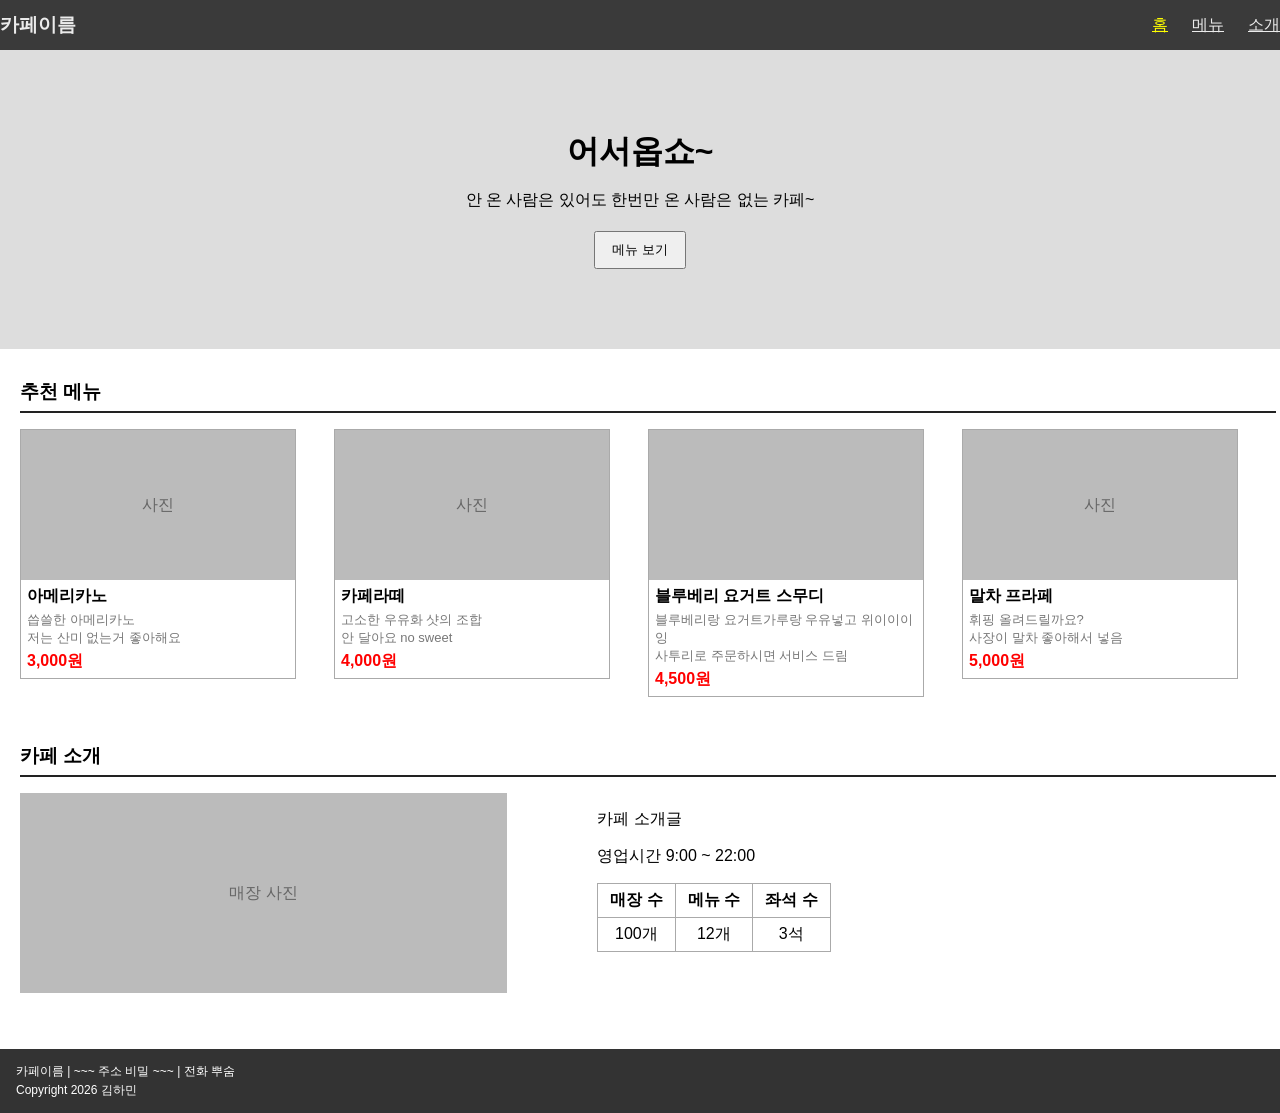
<file: index.html>
<!DOCTYPE html>
<html lang="ko">
<head>
  <meta charset="UTF-8">
  <meta name="viewport" content="width=device-width, initial-scale=1.0">
  <title>김하민 카페 소개</title>
  <link rel="stylesheet" href="./cafe.css">
  <link rel="stylesheet" href="./header.css">
  <link rel="stylesheet" href="./footer.css">
  <script defer src="./cafe.js"></script>
</head>
<body>
  <header>
    <h3>카페이름</h3>
    <nav>
      <a href="./index.html" class="active">홈</a>
      <a href="./menu.html">메뉴</a>
      <a href="./intro.html">소개</a>
    </nav>
  </header>

  <main>
    <section class="banner">
      <h2>어서옵쇼~</h2>
      <p>안 온 사람은 있어도 한번만 온 사람은 없는 카페~</p>
      <button onclick="menubogi();">메뉴 보기</button>
    </section>

    <section class="recommend">
      <h3>추천 메뉴</h3>
      <div class="menu-list">
        <div class="menu" id="menu01">
          <div class="photo">사진</div>
          <div class="info">
            <strong>아메리카노</strong>
            <p>씁쓸한 아메리카노<br>저는 산미 없는거 좋아해요</p>
            <span class="price">3,000원</span>
          </div>
        </div>

        <div class="menu" id="menu02">
          <div class="photo">사진</div>
          <div class="info">
            <strong>카페라떼</strong>
            <p>고소한 우유화 샷의 조합<br>안 달아요 no sweet</p>
            <span class="price">4,000원</span>
          </div>
        </div>
        
        <div class="menu" id="menu03">
          <div class="photo"></div>
          <div class="info">
            <strong>블루베리 요거트 스무디</strong>
            <p>블루베리랑 요거트가루랑 우유넣고 위이이이잉<br>사투리로 주문하시면 서비스 드림</p>
            <span class="price">4,500원</span>
          </div>
        </div>

        <div class="menu" id="menu04">
          <div class="photo">사진</div>
          <div class="info">
            <strong>말차 프라페</strong>
            <p>휘핑 올려드릴까요?<br>사장이 말차 좋아해서 넣음</p>
            <span class="price">5,000원</span>
          </div>
        </div>
      </div>
    </section>

    <section class="about">
      <h3>카페 소개</h3>
      <div class="about-content">
        <div class="store-photo">매장 사진</div>
        <div class="about-text">
          <p>카페 소개글</p>
          <p>영업시간 9:00 ~ 22:00</p>
          <table>
            <tr><th>매장 수</th><th>메뉴 수</th><th>좌석 수</th></tr>
            <tr><td>100개</td><td>12개</td><td>3석</td></tr>
          </table>
        </div>
      </div>
    </section>
  </main>

  <footer>
    <p>카페이름 | ~~~ 주소 비밀 ~~~ | 전화 뿌숨</p>
    <p>Copyright 2026 김하민</p>
  </footer>
</body>
</html>
</file>
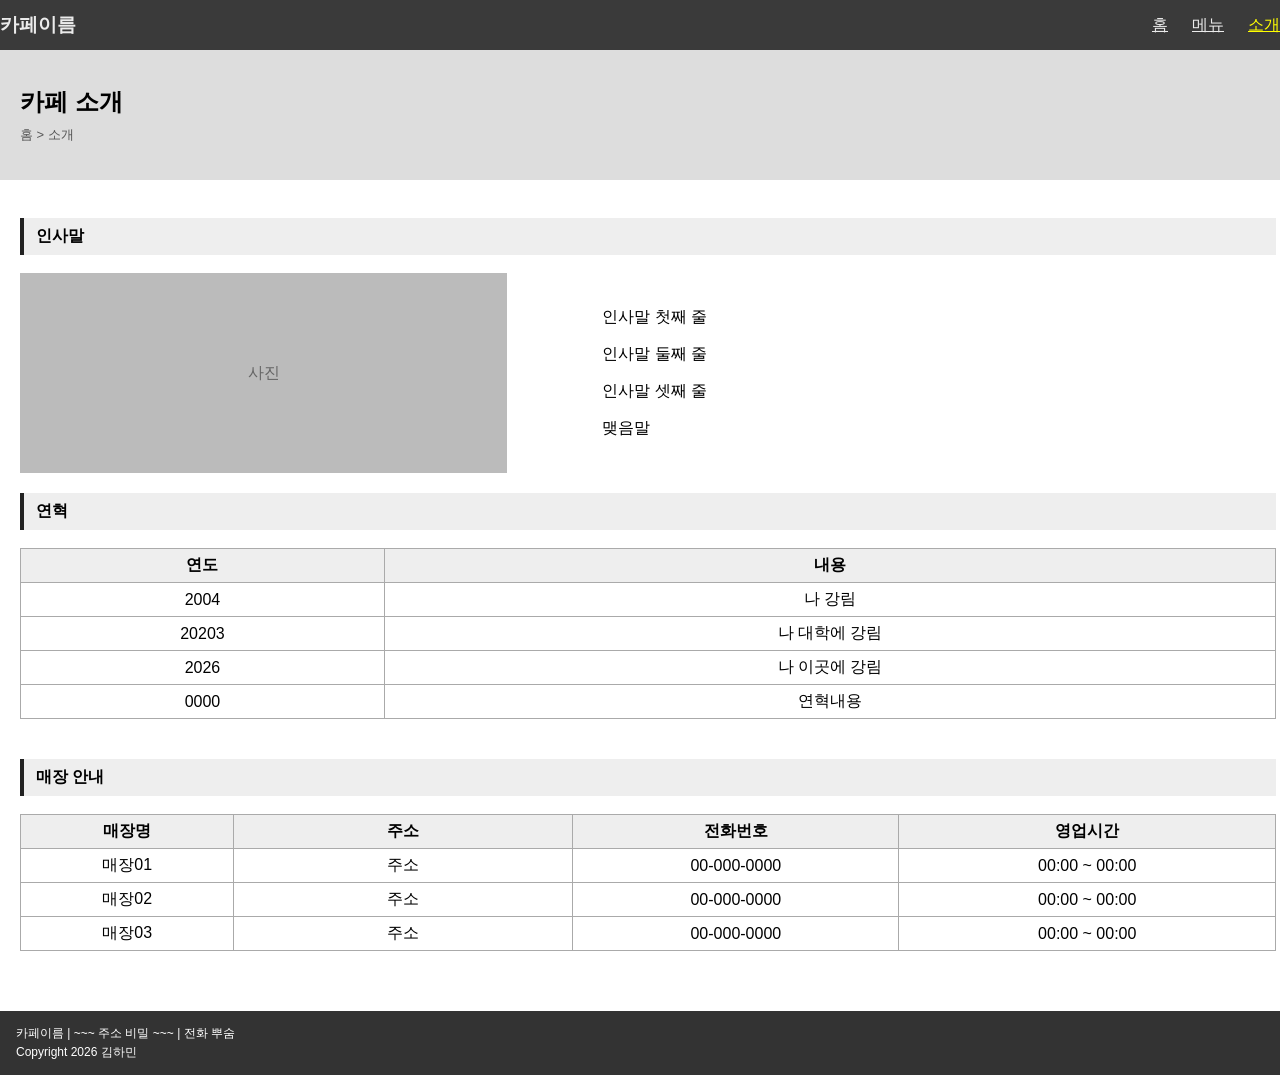
<file: intro.html>
<!DOCTYPE html>
<html lang="ko">
<head>
  <meta charset="UTF-8">
  <meta name="viewport" content="width=device-width, initial-scale=1.0">
  <title>김하민 카페 소개</title>
  <link rel="stylesheet" href="./cafe.css">
  <link rel="stylesheet" href="./header.css">
  <link rel="stylesheet" href="./footer.css">
  <link rel="stylesheet" href="./intro.css">
  <script defer src="./cafe.js"></script>
</head>
<body>
  <header>
    <h3>카페이름</h3>
    <nav>
      <a href="./index.html">홈</a>
      <a href="./menu.html">메뉴</a>
      <a href="./intro.html" class="active">소개</a>
    </nav>
  </header>

  <main class="intro-page">
    <section class="page-title">
      <h2>카페 소개</h2>
      <p>홈 > 소개</p>
    </section>

    <section class="greeting">
      <h3>인사말</h3>
      <div class="greeting-content">
        <div class="greeting-photo">사진</div>
        <div class="greeting-text">
          <p>인사말 첫째 줄</p>
          <p>인사말 둘째 줄</p>
          <p>인사말 셋째 줄</p>
          <p>맺음말</p>
        </div>
      </div>
    </section>

    <section class="history">
      <h3>연혁</h3>
      <table class="history-table">
        <tr>
          <th>연도</th>
          <th>내용</th>
        </tr>
        <tr>
          <td>2004</td>
          <td>나 강림</td>
        </tr>
        <tr>
          <td>20203</td>
          <td>나 대학에 강림</td>
        </tr>
        <tr>
          <td>2026</td>
          <td>나 이곳에 강림</td>
        </tr>
        <tr>
          <td>0000</td>
          <td>연혁내용</td>
        </tr>
      </table>
    </section>

    <section class="store">
      <h3>매장 안내</h3>
      <table class="store-table">
        <tr>
          <th>매장명</th>
          <th>주소</th>
          <th>전화번호</th>
          <th>영업시간</th>
        </tr>
        <tr>
          <td>매장01</td>
          <td>주소</td>
          <td>00-000-0000</td>
          <td>00:00 ~ 00:00</td>
        </tr>
        <tr>
          <td>매장02</td>
          <td>주소</td>
          <td>00-000-0000</td>
          <td>00:00 ~ 00:00</td>
        </tr>
        <tr>
          <td>매장03</td>
          <td>주소</td>
          <td>00-000-0000</td>
          <td>00:00 ~ 00:00</td>
        </tr>
      </table>
    </section>
  </main>

  <footer>
    <p>카페이름 | ~~~ 주소 비밀 ~~~ | 전화 뿌숨</p>
    <p>Copyright 2026 김하민</p>
  </footer>
</body>
</html>
</file>
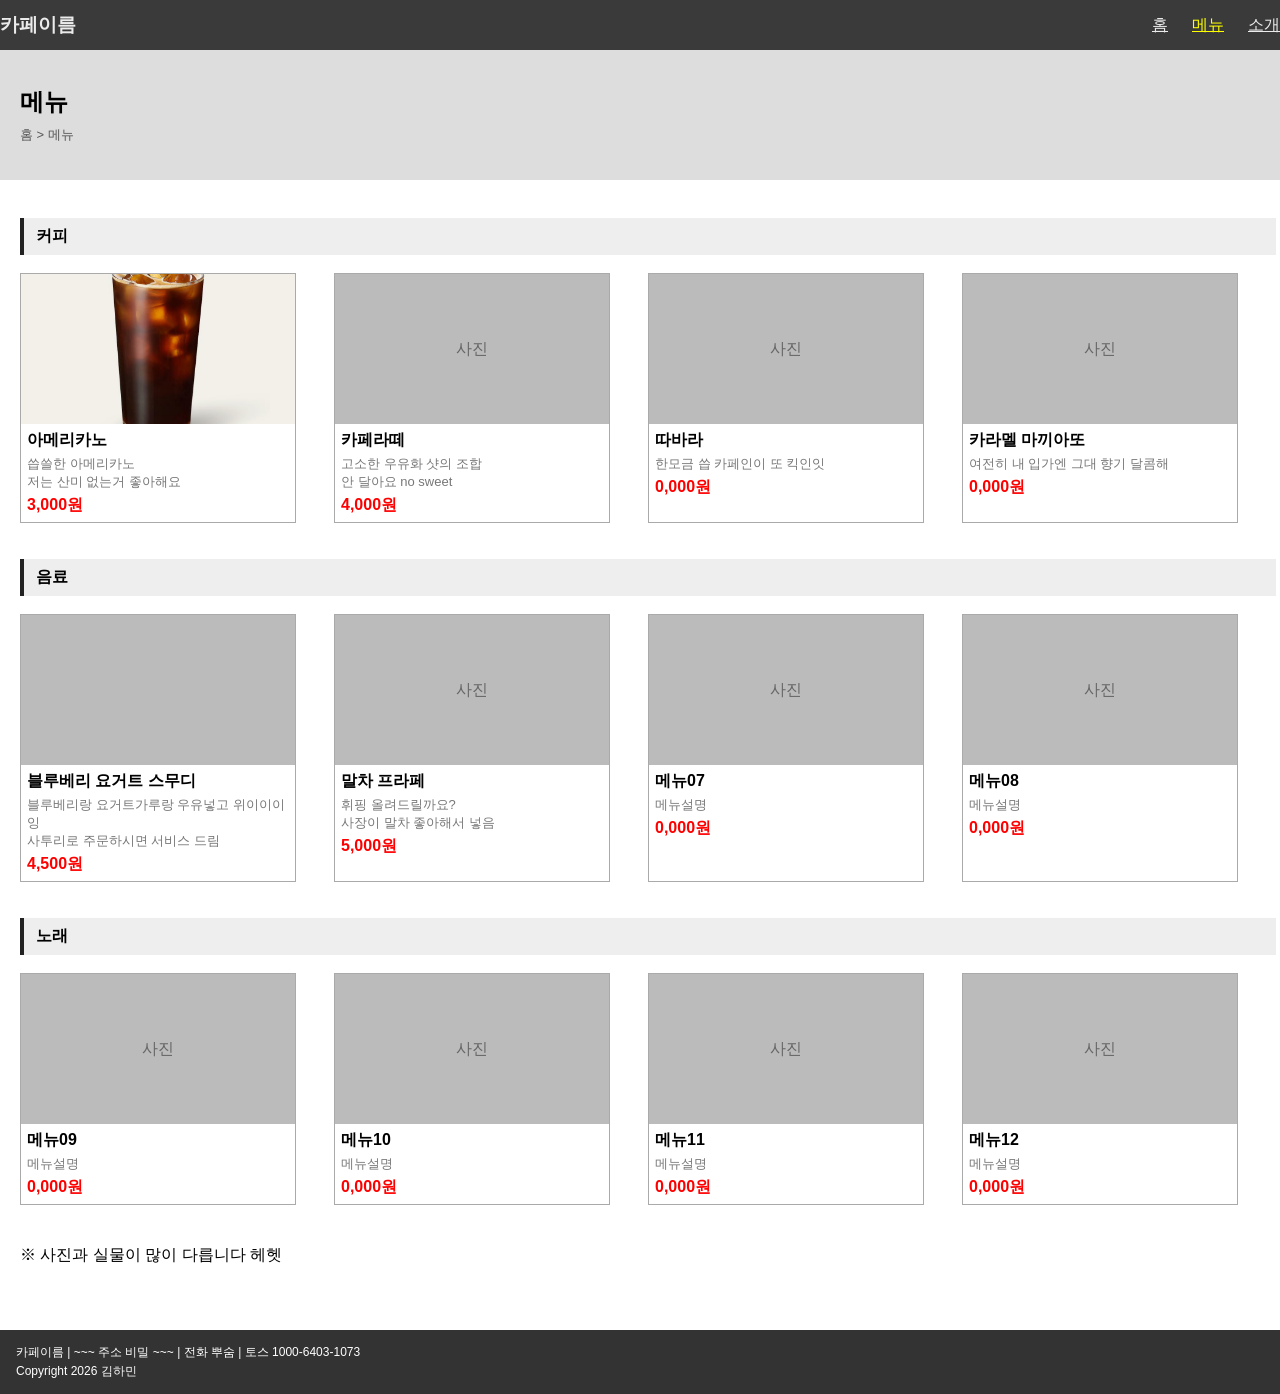
<file: menu.html>
<!DOCTYPE html>
<html lang="ko">
<head>
  <meta charset="UTF-8">
  <meta name="viewport" content="width=device-width, initial-scale=1.0">
  <title>김하민 카페 메뉴</title>
  <link rel="stylesheet" href="./cafe.css">
  <link rel="stylesheet" href="./header.css">
  <link rel="stylesheet" href="./footer.css">
  <link rel="stylesheet" href="./menu.css">
  <script defer src="./cafe.js"></script>
</head>
<body>
  <header>
    <h3>카페이름</h3>
    <nav>
      <a href="./index.html">홈</a>
      <a href="./menu.html" class="active">메뉴</a>
      <a href="./intro.html">소개</a>
    </nav>
  </header>

  <main class="menu-page">
    <section class="page-title">
      <h2>메뉴</h2>
      <p>홈 > 메뉴</p>
    </section>

    <section class="coffee">
      <h3>커피</h3>
      <div class="menu-list">
        <div class="menu" id="menu01">
          <div class="photo"><img src="./images/americano.jpg"></div>
          <div class="info">
            <strong>아메리카노</strong>
            <p>씁쓸한 아메리카노<br>저는 산미 없는거 좋아해요</p>
            <span class="price">3,000원</span>
          </div>
        </div>

        <div class="menu" id="menu02">
          <div class="photo">사진</div>
          <div class="info">
            <strong>카페라떼</strong>
            <p>고소한 우유화 샷의 조합<br>안 달아요 no sweet</p>
            <span class="price">4,000원</span>
          </div>
        </div>

        <div class="menu" id="menu05">
          <div class="photo">사진</div>
          <div class="info">
            <strong>따바라</strong>
            <p>한모금 씁 카페인이 또 킥인잇</p>
            <span class="price">0,000원</span>
          </div>
        </div>

        <div class="menu" id="menu06">
          <div class="photo">사진</div>
          <div class="info">
            <strong>카라멜 마끼아또</strong>
            <p>여전히 내 입가엔 그대 향기 달콤해</p>
            <span class="price">0,000원</span>
          </div>
        </div>
      </div>
    </section>

    <section class="drink">
      <h3>음료</h3>
      <div class="menu-list">
        <div class="menu" id="menu03">
          <div class="photo"></div>
          <div class="info">
            <strong>블루베리 요거트 스무디</strong>
            <p>블루베리랑 요거트가루랑 우유넣고 위이이이잉<br>사투리로 주문하시면 서비스 드림</p>
            <span class="price">4,500원</span>
          </div>
        </div>

        <div class="menu" id="menu04">
          <div class="photo">사진</div>
          <div class="info">
            <strong>말차 프라페</strong>
            <p>휘핑 올려드릴까요?<br>사장이 말차 좋아해서 넣음</p>
            <span class="price">5,000원</span>
          </div>
        </div>

        <div class="menu" id="menu07">
          <div class="photo">사진</div>
          <div class="info">
            <strong>메뉴07</strong>
            <p>메뉴설명</p>
            <span class="price">0,000원</span>
          </div>
        </div>

        <div class="menu" id="menu08">
          <div class="photo">사진</div>
          <div class="info">
            <strong>메뉴08</strong>
            <p>메뉴설명</p>
            <span class="price">0,000원</span>
          </div>
        </div>
      </div>
    </section>

    <section class="dessert">
      <h3>노래</h3>
      <div class="menu-list">
        <div class="menu" id="menu09">
          <div class="photo">사진</div>
          <div class="info">
            <strong>메뉴09</strong>
            <p>메뉴설명</p>
            <span class="price">0,000원</span>
          </div>
        </div>

        <div class="menu" id="menu10">
          <div class="photo">사진</div>
          <div class="info">
            <strong>메뉴10</strong>
            <p>메뉴설명</p>
            <span class="price">0,000원</span>
          </div>
        </div>

        <div class="menu" id="menu11">
          <div class="photo">사진</div>
          <div class="info">
            <strong>메뉴11</strong>
            <p>메뉴설명</p>
            <span class="price">0,000원</span>
          </div>
        </div>

        <div class="menu" id="menu12">
          <div class="photo">사진</div>
          <div class="info">
            <strong>메뉴12</strong>
            <p>메뉴설명</p>
            <span class="price">0,000원</span>
          </div>
        </div>
      </div>
    </section>

    <p class="notice">※ 사진과 실물이 많이 다릅니다 헤헷</p>
  </main>

  <footer>
    <p>카페이름 | ~~~ 주소 비밀 ~~~ | 전화 뿌숨 | 토스 1000-6403-1073</p>
    <p>Copyright 2026 김하민</p>
  </footer>
</body>
</html>
</file>
<file: cafe.css>
html {
  height: 100%;
}

body {
  margin: 0;
  min-height: 100vh;
  display: flex;
  flex-direction: column;
  font-family: "Malgun Gothic", sans-serif;
}

main {
  flex: 1;
  display: flex;
  flex-direction: column;
}

main > section {
  flex: 1 1 0;
  min-height: min-content;
  display: flex;
  flex-direction: column;
}

/* 배너 */
.banner {
  flex: 0 0 auto;
  display: flex;
  flex-direction: column;
  justify-content: center;
  align-items: center;
  padding: 80px 16px;
  background-color: #ddd;
  text-align: center;
}

.banner h2 {
  margin: 0 0 16px;
  font-size: 32px;
}

.banner p {
  margin: 0 0 20px;
}

.banner button {
  padding: 8px 16px;
  cursor: pointer;
}

/* 섹션 제목 + 아래 선 */
section h3 {
  margin: 30px 4px 16px 20px;
  padding-bottom: 6px;
  border-bottom: 2px solid #222;
}

/* 추천 메뉴 */
.menu-list {
  flex: 1;
  display: flex;
  align-items: flex-start;
  gap: 38px;
  padding: 0 42px 16px 20px;
}

.menu {
  flex: 1;
  display: flex;
  flex-direction: column;
  border: 1px solid #aaa;
}

.photo {
  flex: none;
  height: 150px;
  overflow: hidden;
  background-color: #bbb;
  display: flex;
  justify-content: center;
  align-items: center;
  color: #666;
}

.photo img {
  width: 100%;
  height: 100%;
  object-fit: cover;
  display: block;
}

.info {
  padding: 6px;
}

.info p {
  margin: 4px 0;
  font-size: 13px;
  color: #777;
}

.price {
  color: red;
  font-weight: bold;
}

/* 카페 소개 */
.about-content {
  flex: 1;
  display: flex;
  align-items: flex-start;
  gap: 90px;
  padding: 0 42px 16px 20px;
}

.store-photo {
  flex: 0 0 40%;
  height: 200px;
  background-color: #bbb;
  display: flex;
  justify-content: center;
  align-items: center;
  color: #666;
}

.store-photo img {
  width: 100%;
  height: 100%;
  object-fit: cover;
  display: block;
}

.about-text {
  flex: 1;
}

table {
  border-collapse: collapse;
}

th, td {
  border: 1px solid #aaa;
  padding: 6px 12px;
  text-align: center;
}
</file>
<file: header.css>
header{
  background-color: rgb(58, 58, 58);
  color: rgb(235, 235, 235);
  display: flex;
  justify-content: space-between;
  align-items: center;
}

nav{
  display: flex;
  gap:16px
}
a,
a:visited{
  color: rgb(235, 235, 235);
}
a.active{
  color:gold
}

header h3 {
  margin: 12px 0;
}

nav {
  display: flex;
  gap: 24px;
}

nav a.active {
  color: yellow;
}
</file>
<file: footer.css>
/* 푸터 */
footer {
  margin-top: 40px;
  padding: 12px 16px;
  background-color: #333;
  color: white;
  font-size: 12px;
}

footer p {
  margin: 2px 0;
}
</file>
<file: intro.css>
.intro-page > section {
  flex: none;
  min-height: auto;
  display: block;
}

/* 상단 회색 제목 영역 */
.page-title {
  background-color: #ddd;
  padding: 36px 20px;
}

.page-title h2 {
  margin: 0 0 8px;
}

.page-title p {
  margin: 0;
  font-size: 13px;
  color: #555;
}

/* 섹션 제목: 회색 바 + 왼쪽 굵은 선 */
.intro-page section h3 {
  margin: 20px 4px 18px 20px;
  padding: 8px 12px;
  background-color: #eee;
  border-left: 4px solid #222;
  border-bottom: none;
  font-size: 16px;
}

/* 제목 영역 바로 아래 첫 섹션은 여백을 더 줌 */
.page-title + section h3 {
  margin-top: 38px;
}

/* 인사말: 사진 + 글 */
.greeting-content {
  display: flex;
  align-items: center;
  gap: 95px;
  padding: 0 42px 0 20px;
}

.greeting-photo {
  flex: 0 0 40%;
  height: 200px;
  background-color: #bbb;
  display: flex;
  justify-content: center;
  align-items: center;
  color: #666;
  overflow: hidden;
}

.greeting-photo img {
  width: 100%;
  height: 100%;
  object-fit: cover;
  display: block;
}

.greeting-text {
  flex: 1;
}

.greeting-text p {
  margin: 0 0 16px;
}

.greeting-text p:last-child {
  margin-bottom: 0;
}

/* 표 공통: 가로 꽉 차게 */
.intro-page table {
  width: calc(100% - 24px);
  margin: 0 4px 20px 20px;
  border-collapse: collapse;
}

.intro-page th,
.intro-page td {
  border: 1px solid #aaa;
  padding: 6px 12px;
  text-align: center;
}

.intro-page th {
  background-color: #eee;
}

/* 칸 너비 */
.history-table th:first-child {
  width: 29%;
}

.store-table th:nth-child(1) {
  width: 17%;
}

.store-table th:nth-child(2) {
  width: 27%;
}

.store-table th:nth-child(3) {
  width: 26%;
}
</file>
<file: menu.css>
.menu-page > section {
  flex: none;
  min-height: auto;
  display: block;
}

.page-title {
  background-color: #ddd;
  padding: 36px 20px;
}

.page-title h2 {
  margin: 0 0 8px;
}

.page-title p {
  margin: 0;
  font-size: 13px;
  color: #555;
}

.menu-page section h3 {
  margin: 20px 4px 18px 20px;
  padding: 8px 12px;
  background-color: #eee;
  border-left: 4px solid #222;
  border-bottom: none;
  font-size: 16px;
}

.page-title + section h3 {
  margin-top: 38px;
}

.menu-page .menu-list {
  flex-wrap: wrap;
  align-items: stretch;
  gap: 38px;
  padding: 0 42px 16px 20px;
}

.menu-page .menu {
  flex: 1 1 200px;
  min-width: 0;
}

.menu-page .photo {
  height: 150px;
  overflow: hidden;
}

.menu-page .photo img {
  width: 100%;
  height: 100%;
  object-fit: cover;
}

.notice {
  margin: 24px 20px;
}
</file>
